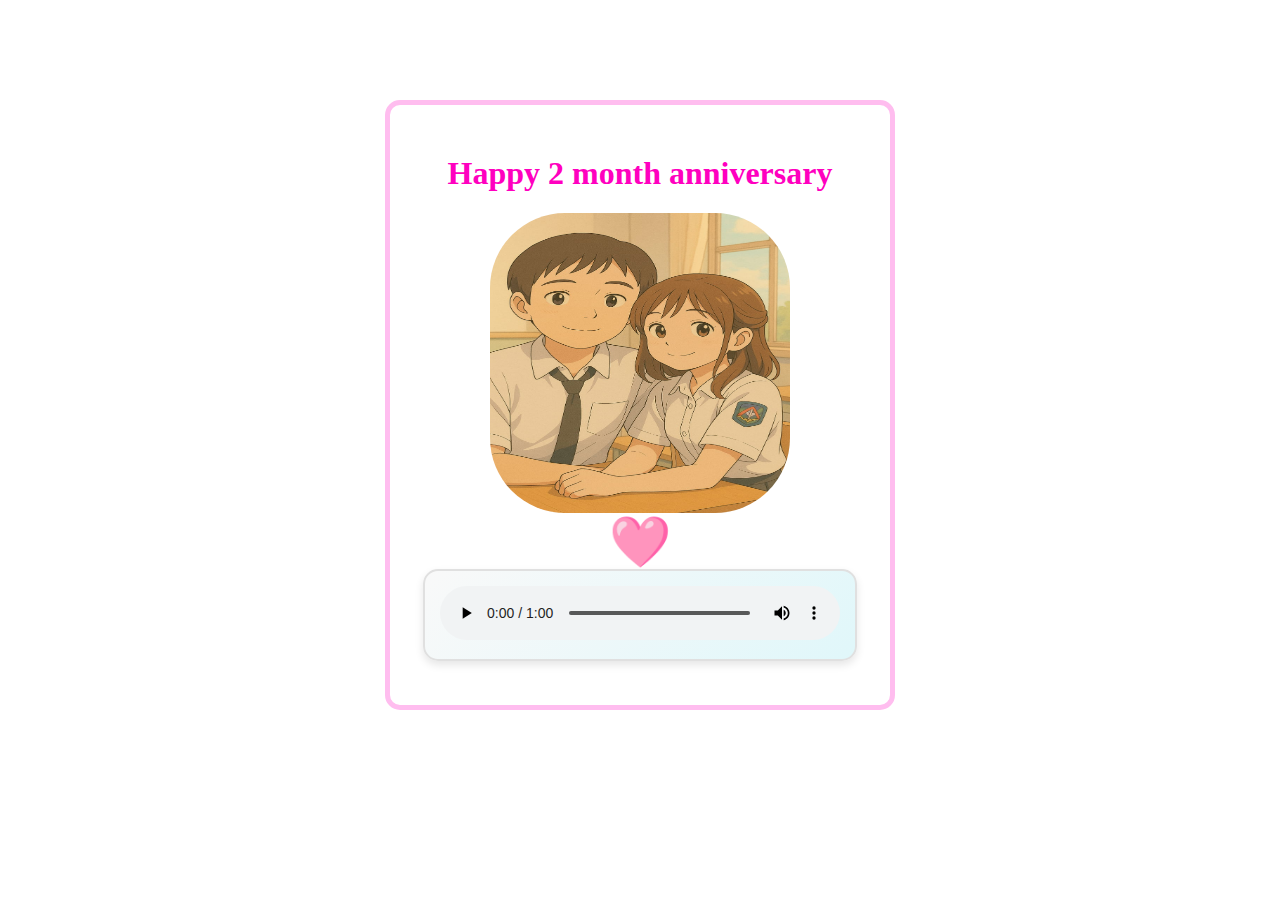
<file: index2.html>
<!DOCTYPE html>
<html lang="LA">

<head>
    <meta charset="UTF-8">
    <meta name="viewport" content="width=device-width, initial-scale=1.0">
    <link rel="shortcut icon" href="./img/istockphoto-936563406-612x612.jpg" type="image/x-icon">
    <link rel="stylesheet" href="./index.css">
    <title>Happy 2 month anniversary</title>
</head>

<body>
    <div class="hearts-container"></div>
    <div class="container">
        <div class="box1">
            <h1>Happy 2 month anniversary</h1>
            <img src="./img/รูปภาพ WhatsApp 2568-04-21 เวลา 15.34.09_bff93a5e.jpg" alt="" srcset="">
            <h2>🩷</h2>

            <div class="audio-container">
                <audio id="myAudio" controls>
                    <source src="./mp3/ssstik.io_1745237228131.mp3" type="audio/mp3">
                </audio>
            </div>

            <div id="popup" class="popup">
                <h3>🤍</h3>
                <p>ສຸກສັນວັນຄົບຮອບ 2 ເດືອນເດີ ຂອບໃຈທີ່ເຂົ້າມາເຕີມເຕັມຊີວິດຂ້ອຍໃຫ້ມີຄວາມໝາຍຫຼາຍຂຶ້ນທຸກມື້
                    ຮັກເຈົ້າສະເໝີ
                    ແລະ ຈະຮັກຫຼາຍຂຶ້ນໃນທຸກໆມື້ ❤️</p>
                <button onclick="closePopup()">Close</button>
            </div>
        </div>


</body>
<script src="./js.js"></script>

</html>
</file>
<file: index.css>
body {
    font-family: Phetsarath OT;
}

.container {
    display: flex;
    justify-content: center;
    align-items: center;
    margin-top: 100px;
}

.box1 {
    width: 500px;
    height: 600px;
    background-color: rgb(255, 255, 255);
    border: 5px solid rgb(255, 189, 239);
    border-radius: 15px;
}

.box1 h1 {
    text-align: center;
    margin-top: 50px;
    color: rgb(255, 0, 191);
    font-family: Bradley Hand ITC;
}

.box1 img {
    display: block;
    margin: 0 auto;
    width: 300px;
    height: 300px;
    border-radius: 75px;
}

.box1 h2 {
    text-align: center;
    margin-top: 0px;
    font-size: 50px;
}

.box1 button {
    display: block;
    margin: 0 auto;
    background-color: rgb(0, 119, 255);
    color: white;
    border: none;
    padding: 10px 20px;
    border-radius: 5px;
    cursor: pointer;
    border-radius: 10px;
}

.box1 button a {
    text-decoration: none;
    color: white;
    font-family: Bradley Hand ITC;
}

.heart-rain {
    position: fixed;
    top: -10vh;
    font-size: 2rem;
    animation: fall linear infinite;
    pointer-events: none;
    z-index: 10;

}

@keyframes fall {
    to {
        transform: translateY(110vh);
    }
}

.audio-container {
    width: 100%;
    max-width: 400px;
    margin: 20px auto;
    padding: 15px;
    border: 2px solid #e0e0e0;
    border-radius: 15px;
    background: linear-gradient(135deg, #f9f9f9, #e0f7fa);
    box-shadow: 0 4px 8px rgba(0, 0, 0, 0.1);
    text-align: center;
    margin-top: -44px;
}

.audio-container audio {
    width: 100%;
    outline: none;
    border-radius: 10px;
}

.popup {
    display: none;
    position: fixed;
    top: 50%;
    left: 50%;
    transform: translate(-50%, -50%);
    background: white;
    padding: 30px;
    box-shadow: 0 0 10px rgba(0, 0, 0, 0.3);
    border-radius: 15px;
    z-index: 999;
    text-align: center;
}

.popup.active {
    display: block;
}

.popup button {
    margin-top: 20px;
    padding: 10px 20px;
    background: #2196f3;
    color: white;
    border: none;
    border-radius: 8px;
    cursor: pointer;
}
</file>
